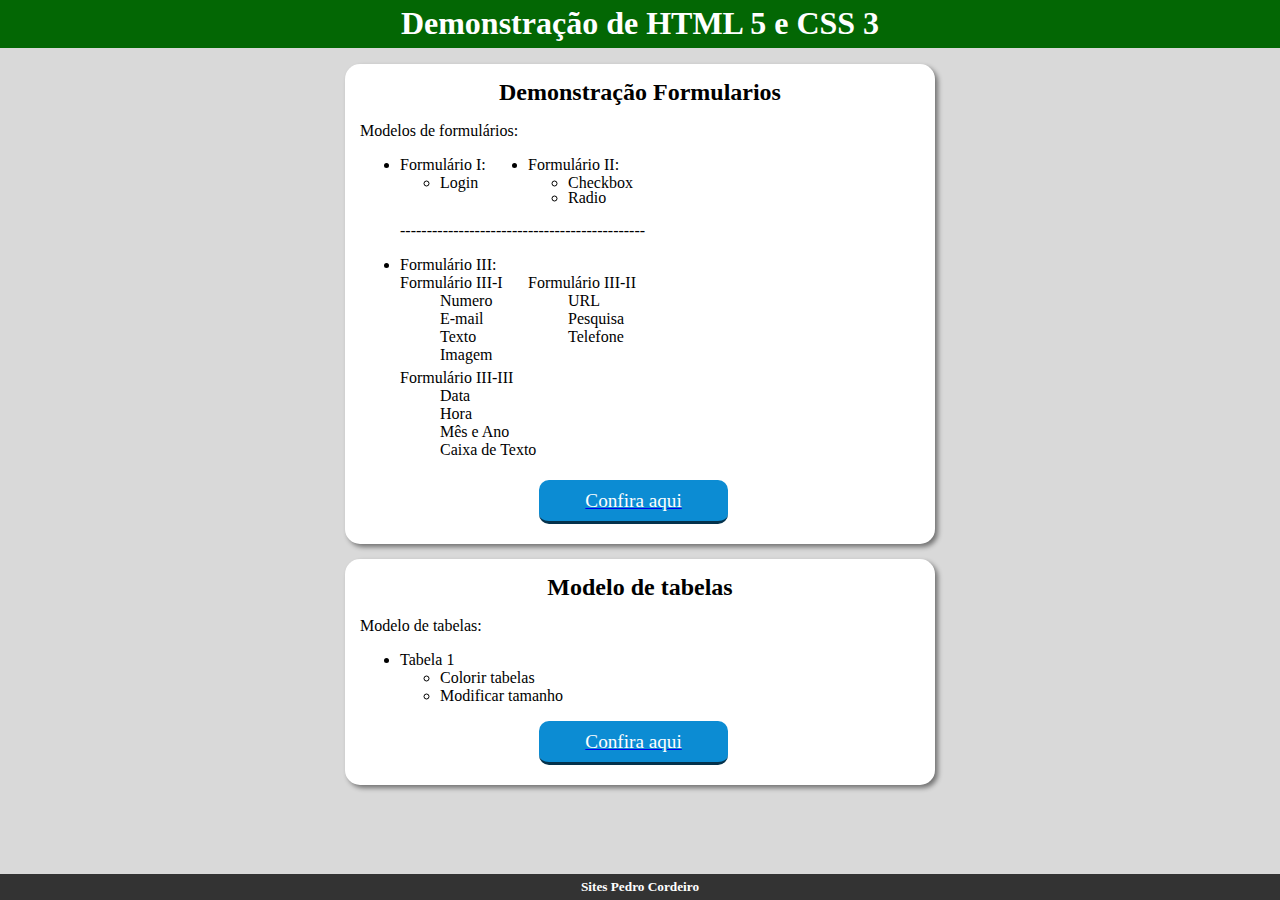
<file: index.html>
<!DOCTYPE html>
<html lang="pt-BR">
<head>
    <meta charset="UTF-8">
	<meta name="viewport" content="width=device-width, initial-scale=1.0">
	<link rel="stylesheet" type="text/css" href="CSS/index.css">
	<meta name="author" content="Pedro Cordeiro">
	<meta name="description" content="Demonstração de HTML 5 e CSS 3">
    <meta name="kaywords" content="Demonstração de HTML 5 e CSS 3">
    <!-- <meta http-equiv="refresh" content="50"> -->
	<title>Demonstração de HTML 5 e CSS 3</title>
		<!-- Começo Favicon -->
		<link rel="apple-touch-icon" sizes="180x180" href="favicon/apple-touch-icon.png">
		<link rel="icon" type="image/png" sizes="32x32" href="favicon/favicon-32x32.png">
		<link rel="icon" type="image/png" sizes="16x16" href="favicon/favicon-16x16.png">
		<link rel="manifest" href="favicon/site.webmanifest">
		<link rel="mask-icon" href="favicon/safari-pinned-tab.svg" color="#085609">
		<meta name="msapplication-TileColor" content="#036704">
		<meta name="theme-color" content="#036704">
		<!-- Fim Favicon -->
</head>
<body>
	<header>
        <div class="container">
            <h1>Demonstração de HTML 5 e CSS 3</h1>
        </div>
    </header>
    <section>
        <div class="container conteudos">
            <article>
                <h2>Demonstração Formularios</h2>
                <p>Modelos de formulários:
                    <ul>
                        <div class="lista min">
                            <li>Formulário I:
                                <ul>
                                    <li>Login</li>
                                </ul>
                            </li>
                            <li>Formulário II:
                                <ul>
                                    <li>Checkbox</li>
                                    <li style="margin: 0;margin-top: 15px;"">Radio</li>
                                </ul>
                            </li>
                        </div>
                        <p>----------------------------------------------</p>
                        <li>Formulário III:
                            <div class="lista">
                                <dl>
                                    <dt>Formulário III-I</dt>
                                    <dd>Numero</dd>
                                    <dd>E-mail</dd>
                                    <dd>Texto</dd>
                                    <dd>Imagem</dd>
                                </dl>
                                <dl>
                                    <dt>Formulário III-II</dt>
                                    <dd>URL</dd>
                                    <dd>Pesquisa</dd>
                                    <dd>Telefone</dd>
                                </dl>
                            </div>
                            <div class="lista">
                                <dl>
                                    <dt>Formulário III-III</dt>
                                    <dd>Data</dd>
                                    <dd>Hora</dd>
                                    <dd>Mês e Ano</dd>
                                    <dd>Caixa de Texto</dd>
                                </dl>
                            </div>
                        </li>
                    </ul>
                </p>
                <div class="btn">
                    <a href="Demonstração de Fomulários/Fomulários.html">
                     <p class="link">Confira aqui</p>
                    </a>
                </div>
            </article>
            <article>
                <h2>Modelo de tabelas</h2>
                <p>Modelo de tabelas:
                    <ul>
                        <li>Tabela 1
                            <ul>
                                <li>Colorir tabelas</li>
                                <li>Modificar tamanho</li>
                            </ul>
                        </li>
                    </ul>
                </p>
                <div class="btn">
                    <a href="Demonstração de Tabela/Tabela 1.html">
                        <p class="link">Confira aqui</p>
                    </a>
                </div>
            </article>
        </div>
    </section>
    <footer>
        <h5>Sites Pedro Cordeiro </h5>
    </footer>
</body>  
</html>
</file>
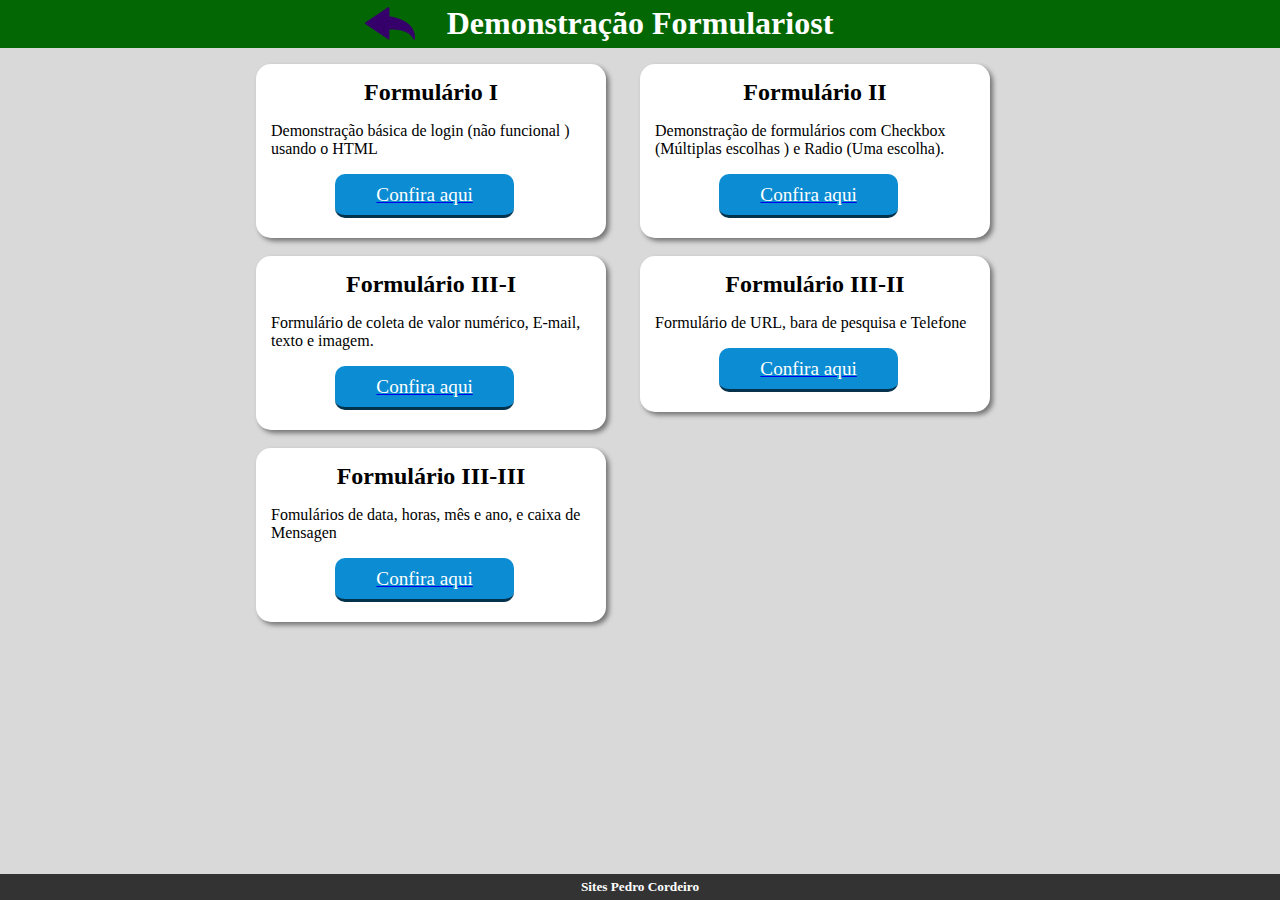
<file: Demonstração de Fomulários/Fomulários.html>
<!DOCTYPE html>
<html lang="pt-br">
<head>
    <meta charset="UTF-8">
    <meta name="viewport" content="width=device-width, initial-scale=1.0">
    <link rel="stylesheet" type="text/css" href="../CSS/index.css">
    <link rel="stylesheet" type="text/css" href="css forms/css.css">
    <meta name="author" content="Pedro Cordeiro">
    <meta name="description" content="Demonstração Formularios">
    <!-- Começo Favicon -->
    <link rel="apple-touch-icon" sizes="180x180" href="../favicon/apple-touch-icon.png">
    <link rel="icon" type="image/png" sizes="32x32" href="../favicon/favicon-32x32.png">
    <link rel="icon" type="image/png" sizes="16x16" href="../favicon/favicon-16x16.png">
    <link rel="manifest" href="../favicon/site.webmanifest">
    <link rel="mask-icon" href="../favicon/safari-pinned-tab.svg" color="#085609">
    <meta name="msapplication-TileColor" content="#036704">
    <meta name="theme-color" content="#036704">
    <!-- Fim Favicon -->
    <title>Demonstração Formularios</title>
</head>
<body>
    <header>
        <div class="container">
            <h1><a class="voltar" href="../index.html"><img src="../imagens/btn-back.png" alt="Voltar"></a> Demonstração Formulariost</h1>
        </div>
    </header>
    <section>
        <div class="container conteudos">
            <div class="duplas">
                <article>
                    <h2>Formulário I</h2>
                    <p>Demonstração básica de login (não funcional ) usando o HTML </p>
                    <div class="btn">
                        <a href="Formulário 1.html">
                            <p class="link">Confira aqui</p>
                        </a>
                    </div>
                </article>
                <article>
                    <h2>Formulário II</h2>
                    <p>Demonstração de formulários com Checkbox (Múltiplas escolhas ) e Radio (Uma escolha). </p>
                    <div class="btn">
                        <a href="Formulário 2.html">
                            <p class="link">Confira aqui</p>
                        </a>
                    </div>
                </article>
            </div>
            <div class="divisor">
            </div>
            <div class="duplas">
                <article>
                    <h2>Formulário III-I</i></h2>
                    <p>Formulário de coleta de valor numérico, E-mail,  texto e imagem.</p>
                    <div class="btn">
                        <a href="Formulário 3-1.html">
                            <p class="link">Confira aqui</p>
                        </a>
                    </div>  
                </article>
                <article>
                    <h2>Formulário III-II</i></h2>
                    <p>Formulário de URL, bara de pesquisa e Telefone</p>
                    <div class="btn">
                        <a href="Formulário 3-2.html">
                            <p class="link">Confira aqui</p>
                        </a>
                    </div>  
                </article>
            </div>
            <div class="divisor">
            </div>
            <div class="duplas">
                <article>
                    <h2>Formulário III-III</i></h2>
                    <p>Fomulários de data, horas, mês e ano, e caixa de Mensagen </p>
                    <div class="btn">
                        <a href="Formulário 3-3.html">
                            <p class="link">Confira aqui</p>
                        </a>
                    </div>  
                </article>
            </div>
        </div>
    </section>
    <footer>
        <h5>Sites Pedro Cordeiro </h5>
    </footer>
</body>
</html>
</file>
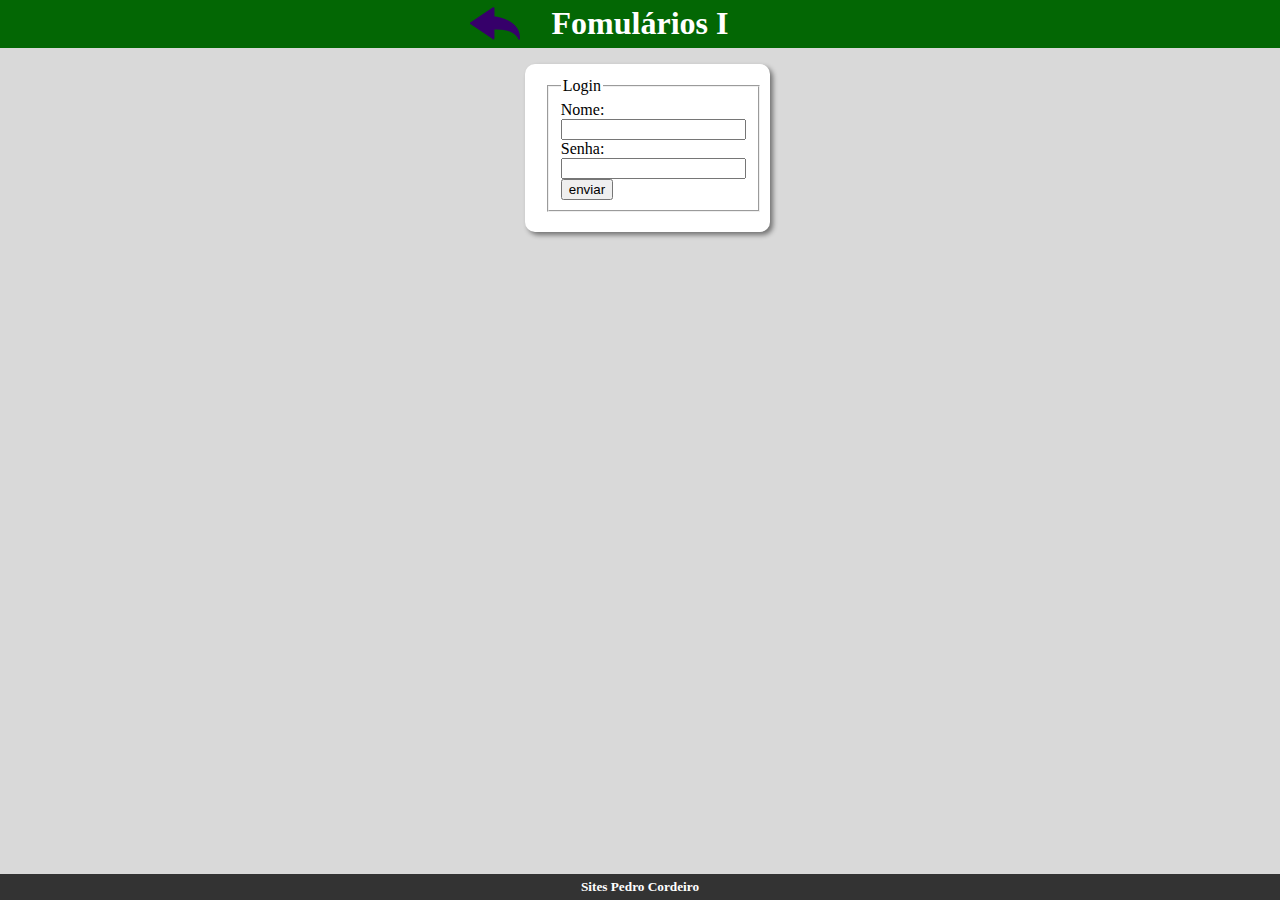
<file: Demonstração de Fomulários/Formulário 1.html>
<!DOCTYPE html>
<html lang="pt-BR">
<head>
    <meta charset="UTF-8">
    <meta name="viewport" content="width=device-width, initial-scale=1.0">
	<link rel="stylesheet" type="text/css" href="../CSS/index.css">
    <meta name="author" content="Pedro Cordeiro">
	<meta name="description" content="Demonstração de Fomulários I">
	<meta name="kaywords" content="Fomulários login">
	<title>Fomulários I</title>
	 <!-- Começo Favicon -->
	 <link rel="apple-touch-icon" sizes="180x180" href="../favicon/apple-touch-icon.png">
	 <link rel="icon" type="image/png" sizes="32x32" href="../favicon/favicon-32x32.png">
	 <link rel="icon" type="image/png" sizes="16x16" href="../favicon/favicon-16x16.png">
	 <link rel="manifest" href="../favicon/site.webmanifest">
	 <link rel="mask-icon" href="../favicon/safari-pinned-tab.svg" color="#085609">
	 <meta name="msapplication-TileColor" content="#036704">
	 <meta name="theme-color" content="#036704">
	 <!-- Fim Favicon -->
</head>
<body>
	<header>
        <h1><a class="voltar" href="Fomulários.html"><img src="../imagens/btn-back.png" alt="Voltar"></a> Fomulários I</h1>
    </header>
	<form action="PaginaQueVaiReceberInformaçoes.html" method="get">
		<fieldset>
			<legend>Login</legend>
			Nome:<br>
			<input type="text" name="nome"><br>
			Senha:<br>
			<!-- password deixa tudo com **** -->
			<input type="password" name="senha" required><br>
			<input type="submit" name="btn-enviar" value="enviar">
		</fieldset>
	</form>
	<footer>
        <h5>Sites Pedro Cordeiro </h5>
    </footer>
</body>
</html>
</file>
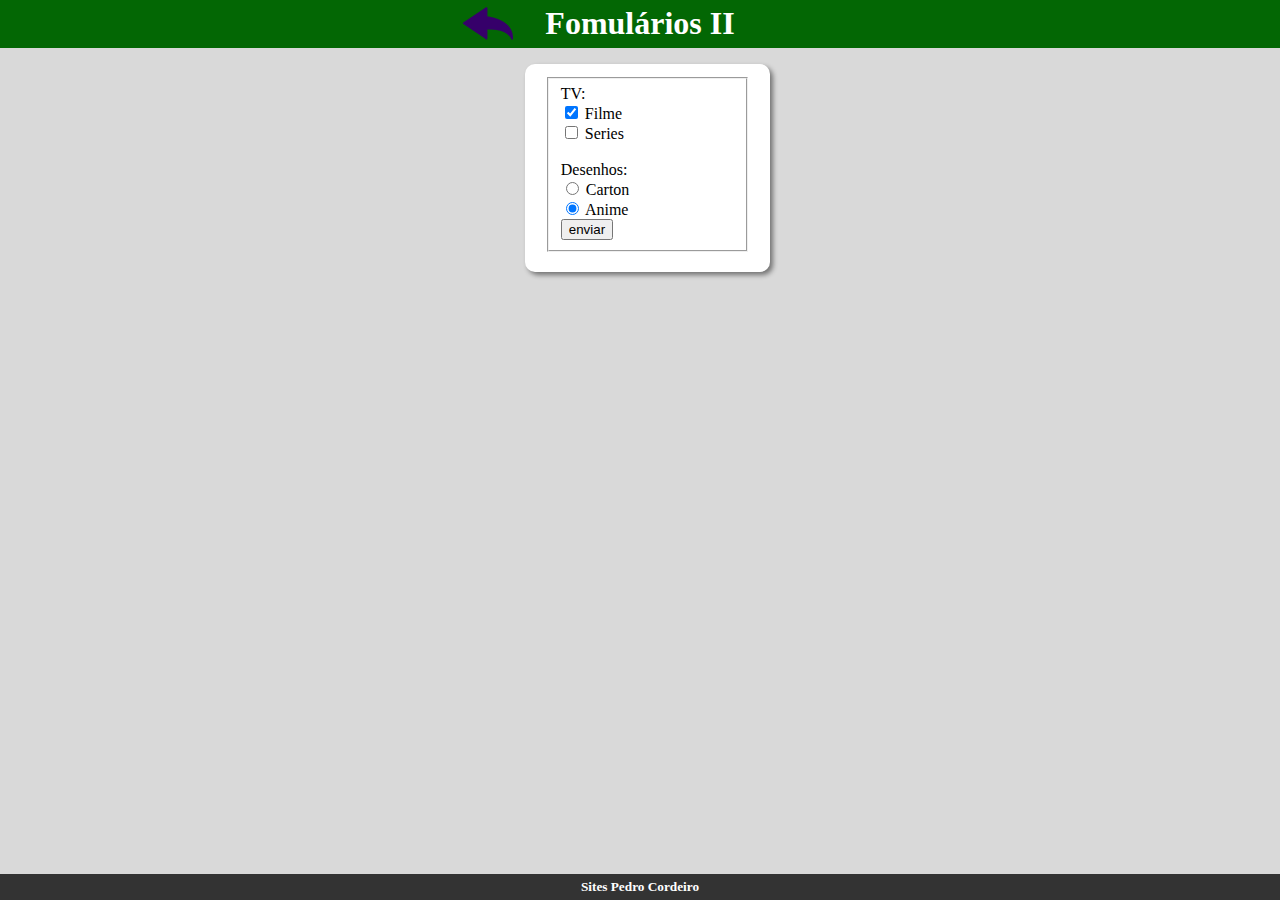
<file: Demonstração de Fomulários/Formulário 2.html>
<!DOCTYPE html>
<html lang="pt-BR">
<head>
	<meta charset="UTF-8">
	<meta name="viewport" content="width=device-width, initial-scale=1.0">
	<link rel="stylesheet" type="text/css" href="../CSS/index.css">
	<meta name="author" content="Pedro Cordeiro">
	<meta name="description" content="Demonstração de Fomulários II">
	<meta name="kaywords" content="Fomulários checkbox e radio">
	<title>Fomulários II</title>
		<!-- Começo Favicon -->
		<link rel="apple-touch-icon" sizes="180x180" href="../favicon/apple-touch-icon.png">
		<link rel="icon" type="image/png" sizes="32x32" href="../favicon/favicon-32x32.png">
		<link rel="icon" type="image/png" sizes="16x16" href="../favicon/favicon-16x16.png">
		<link rel="manifest" href="../favicon/site.webmanifest">
		<link rel="mask-icon" href="../favicon/safari-pinned-tab.svg" color="#085609">
		<meta name="msapplication-TileColor" content="#036704">
		<meta name="theme-color" content="#036704">
		<!-- Fim Favicon -->
</head>
<body>
	<header>
        <h1><a class="voltar" href="Fomulários.html"><img src="../imagens/btn-back.png" alt="Voltar"></a> Fomulários II</h1>
    </header>
	<form action="PaginaQueVaiReceberInformaçoes.html" method="get">
		<fieldset>
			TV: <br>
			<input type="checkbox" name="TV" valor="Filme" checked>
			Filme <br>
			<input type="checkbox" name="TV" value="serie">
			Series<br><br>
			Desenhos:<br>
			<input type="radio" name="desenho" value="carton"> Carton<br>
			<input type="radio" name="desenho" value="Anime" checked> Anime<br>
			<input type="submit" name="btn-enviar" value="enviar">
		</fieldset>
	</form>
	<footer>
        <h5>Sites Pedro Cordeiro </h5>
    </footer>
</body>
</html>
</file>
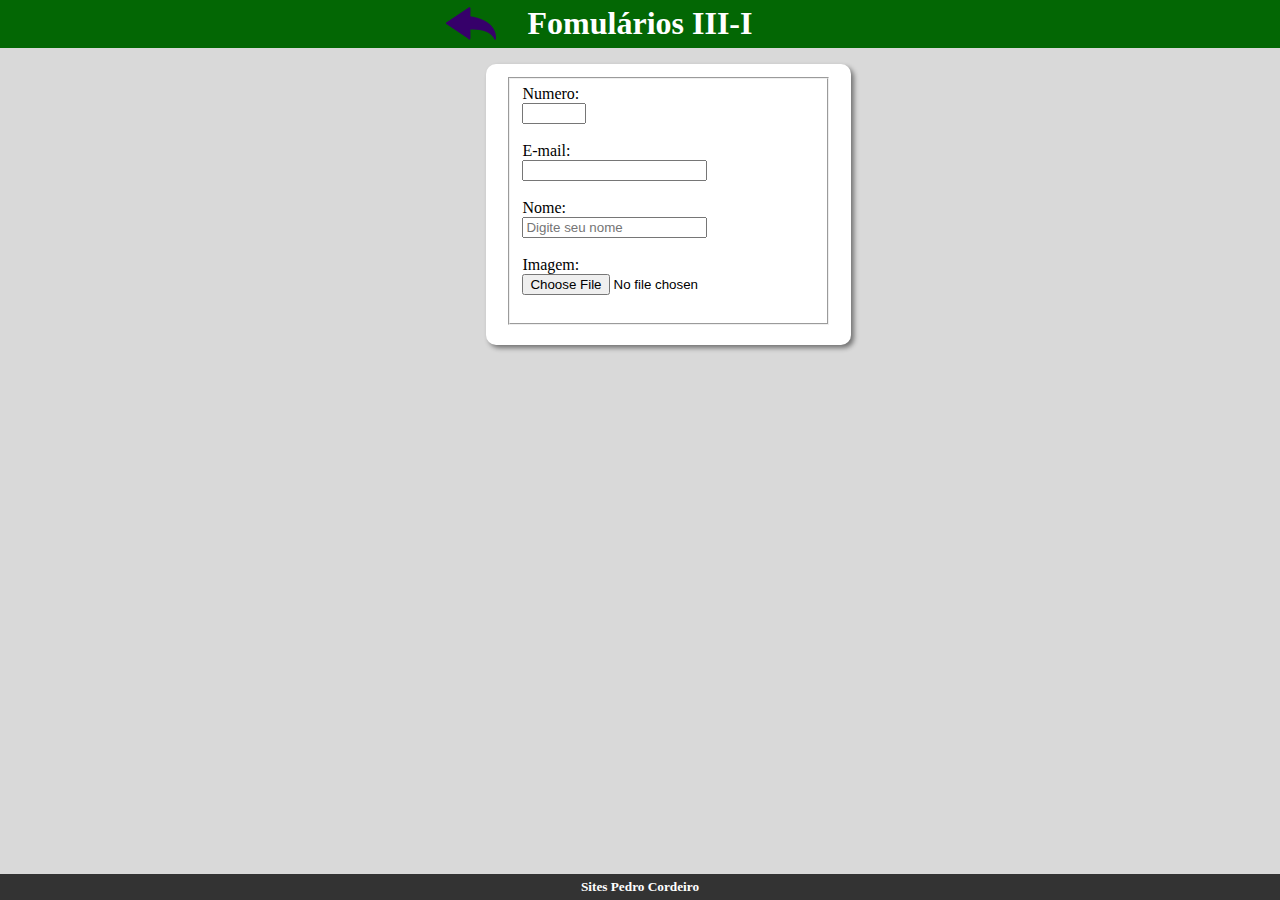
<file: Demonstração de Fomulários/Formulário 3-1.html>
<!DOCTYPE html>
<html lang="pt-BR">
<head>
	<meta charset="UTF-8">
	<meta name="viewport" content="width=device-width, initial-scale=1.0">
	<link rel="stylesheet" type="text/css" href="../CSS/index.css">
	<meta name="author" content="Pedro Cordeiro">
	<meta name="description" content="Demonstração de Fomulários III-I">
	<meta name="kaywords" content="Fomulários de numero, E-mail, texto e Imagem">
	<title>Fomulários III-I</title>
		<!-- Começo Favicon -->
		<link rel="apple-touch-icon" sizes="180x180" href="../favicon/apple-touch-icon.png">
		<link rel="icon" type="image/png" sizes="32x32" href="../favicon/favicon-32x32.png">
		<link rel="icon" type="image/png" sizes="16x16" href="../favicon/favicon-16x16.png">
		<link rel="manifest" href="../favicon/site.webmanifest">
		<link rel="mask-icon" href="../favicon/safari-pinned-tab.svg" color="#085609">
		<meta name="msapplication-TileColor" content="#036704">
		<meta name="theme-color" content="#036704">
		<!-- Fim Favicon -->
</head>
<body>
	<header>
        <h1><a class="voltar" href="Fomulários.html"><img src="../imagens/btn-back.png" alt="Voltar"></a> Fomulários III-I</h1>
    </header>
	<form class="form3" action="PaginaQueVaiReceberInformaçoes.html" method="get">
		<fieldset>	
			Numero:<br>
			<input type="number" name="numero" min="0" max="500" step="10"><br><br>
			E-mail:<br>
			<input type="email" name="email" autocomplete="on"><br><br>
			Nome:<br>
			<input type="text" name="nome" placeholder="Digite seu nome"><br><br>
			Imagem: <br>
			<input type="file" name="imagem"><br><br>
		</fieldset>
	</form>
	<footer>
        <h5>Sites Pedro Cordeiro </h5>
    </footer>
</body>
</html>
</file>
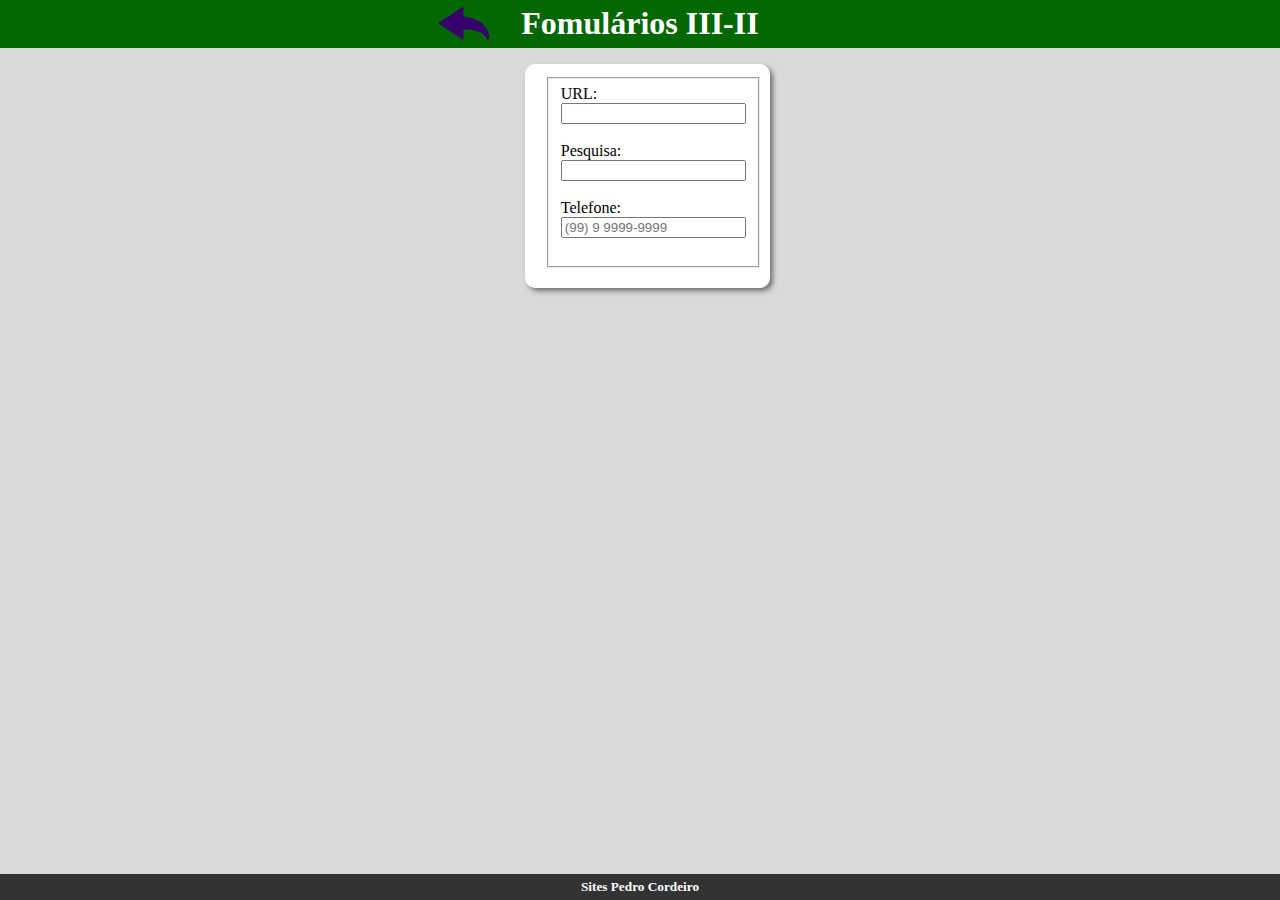
<file: Demonstração de Fomulários/Formulário 3-2.html>
<!DOCTYPE html>
<html lang="pt-BR">
<head>
    <meta charset="UTF-8">
    <meta name="viewport" content="width=device-width, initial-scale=1.0">
    <link rel="stylesheet" type="text/css" href="../CSS/index.css">
    <meta name="author" content="Pedro Cordeiro">
    <meta name="description" content="Demonstração de Fomulários III-II">
    <meta name="kaywords" content="Fomulários de URL, Pesquisa e telefone">
    <title>Fomulários III-II</title>
        <!-- Começo Favicon -->
        <link rel="apple-touch-icon" sizes="180x180" href="../favicon/apple-touch-icon.png">
        <link rel="icon" type="image/png" sizes="32x32" href="../favicon/favicon-32x32.png">
        <link rel="icon" type="image/png" sizes="16x16" href="../favicon/favicon-16x16.png">
        <link rel="manifest" href="../favicon/site.webmanifest">
        <link rel="mask-icon" href="../favicon/safari-pinned-tab.svg" color="#085609">
        <meta name="msapplication-TileColor" content="#036704">
        <meta name="theme-color" content="#036704">
        <!-- Fim Favicon -->
</head>
<body>
    <header>
        <h1><a class="voltar" href="Fomulários.html"><img src="../imagens/btn-back.png" alt="Voltar"></a> Fomulários III-II</h1>
    </header>
    <form action="PaginaQueVaiReceberInformaçoes.html" method="get">
        <fieldset>			
        <!-- formulario invisivel serve apenas para passar parametros -->
        <input type="hidden" name="id">
        URL:<br>
        <input type="url" name="site"><br><br>
        Pesquisa:<br>
        <input type="search" name="Pesquisas"><br><br>
        Telefone:<br>
        <input type="tel" name="telefone" placeholder="(99) 9 9999-9999"><br><br>
        </fieldset>
    </form>
    <footer>
        <h5>Sites Pedro Cordeiro </h5>
    </footer>
</body>    
</html>
</file>
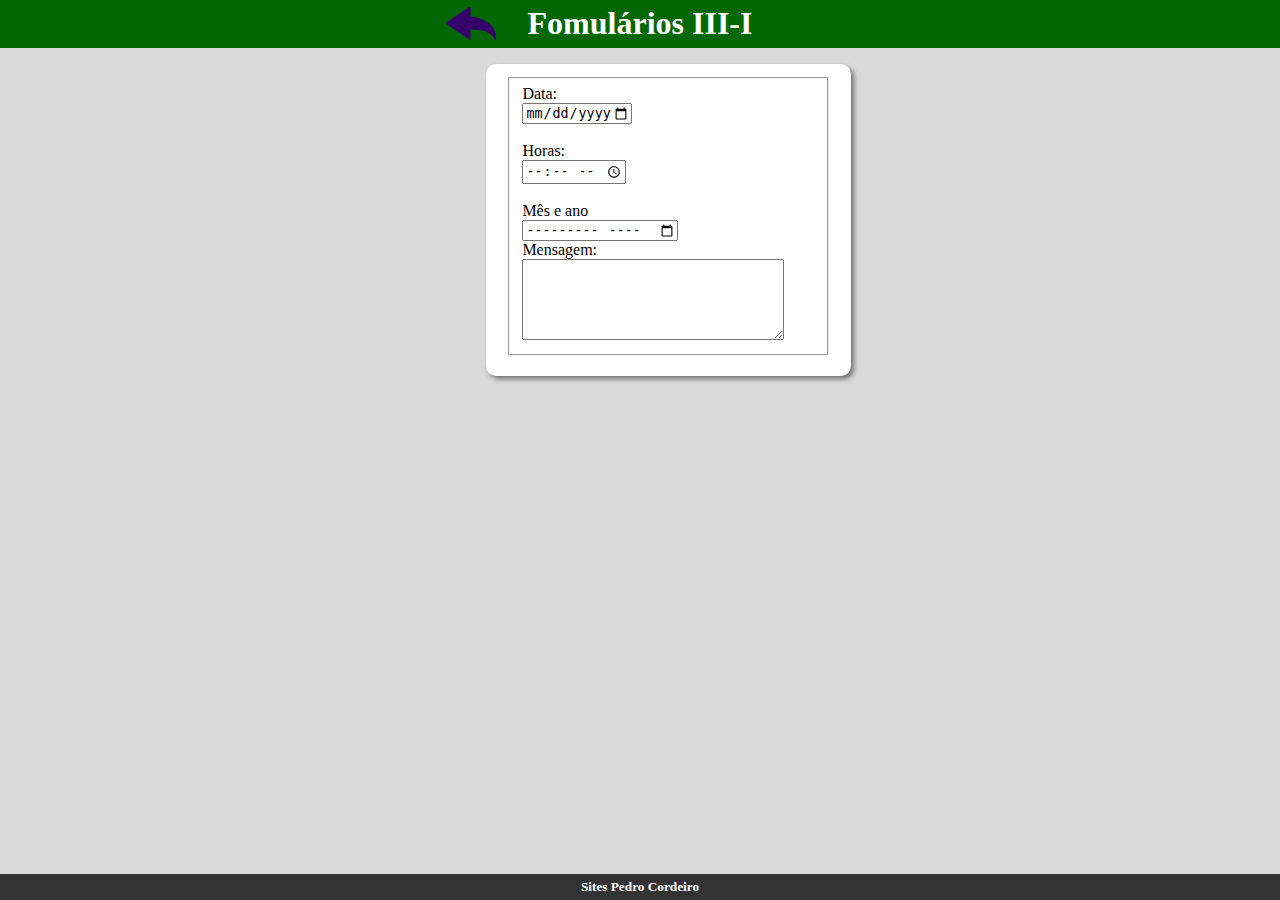
<file: Demonstração de Fomulários/Formulário 3-3.html>
<!DOCTYPE html>
<html lang="pt-BR">
<head>
	<meta charset="utf-8">
	<meta name="description" content="Demonstração de Fomulários III-III">
	<meta name="kaywords" content="Fomulários de data, horas, mês e ano, e caixa de Mensagens">
	<meta name="author" content="Pedro Alves Cordeiro">
	<meta http-equiv="refresh" content="100">
	<link rel="stylesheet" type="text/css" href="../CSS/index.css">
	<title>Fomulários III-I</title>
		<!-- Começo Favicon -->
		<link rel="apple-touch-icon" sizes="180x180" href="../favicon/apple-touch-icon.png">
		<link rel="icon" type="image/png" sizes="32x32" href="../favicon/favicon-32x32.png">
		<link rel="icon" type="image/png" sizes="16x16" href="../favicon/favicon-16x16.png">
		<link rel="manifest" href="../favicon/site.webmanifest">
		<link rel="mask-icon" href="../favicon/safari-pinned-tab.svg" color="#085609">
		<meta name="msapplication-TileColor" content="#036704">
		<meta name="theme-color" content="#036704">
		<!-- Fim Favicon -->
</head>
<body>
	<header>
        <h1><a class="voltar" href="Fomulários.html"><img src="../imagens/btn-back.png" alt="Voltar"></a> Fomulários III-I</h1>
    </header>
	<form class="form3" action="PaginaQueVaiReceberInformaçoes.html" method="get">
		<fieldset>			
			Data:<br>
			<input type="date" name="data" min="2000-12-31" max="2020-12-31"><br><br>
			Horas:<br>
			<input type="time" name="Horas"><br><br>
			Mês e ano<br>
			<input type="month" name="mes_ano"><br>
			Mensagem:
			<textarea name="Mensagem" rows="5" cols="30"></textarea>
		</fieldset>
	</form>
	<footer>
        <h5>Sites Pedro Cordeiro </h5>
    </footer>
</body>
</html>
</file>
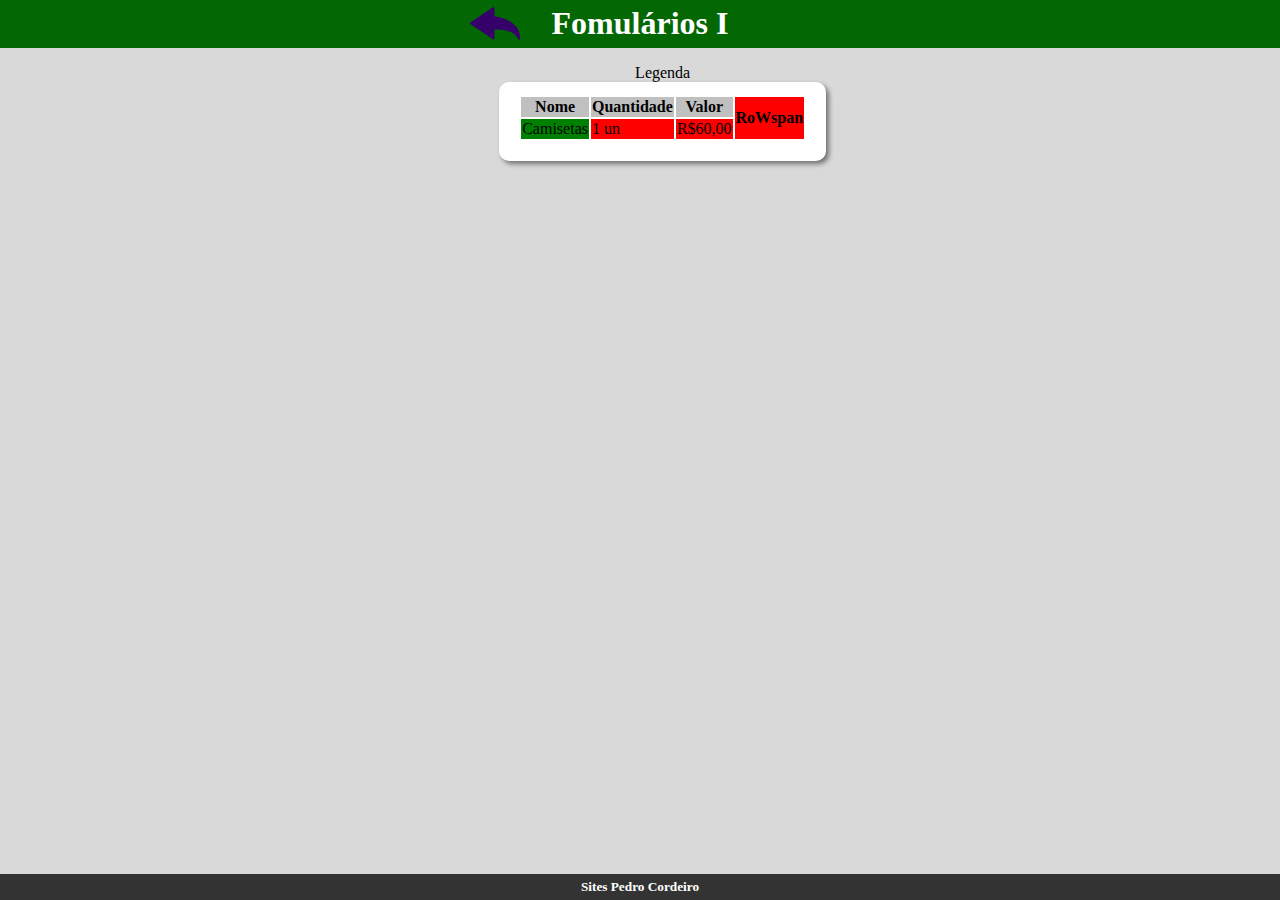
<file: Demonstração de Tabela/Tabela 1.html>
<!DOCTYPE html>
<html lang="pt-BR">
<head>
    <meta charset="UTF-8">
	<meta name="viewport" content="width=device-width, initial-scale=1.0">
	<link rel="stylesheet" type="text/css" href="../CSS/index.css">
	<meta name="author" content="Pedro Cordeiro">
	<meta name="description" content="Demonstração de Tabela I">
	<meta name="kaywords" content="Demonstração de Tabela I">
	<title>Tabela I</title>
		<!-- Começo Favicon -->
		<link rel="apple-touch-icon" sizes="180x180" href="../favicon/apple-touch-icon.png">
		<link rel="icon" type="image/png" sizes="32x32" href="../favicon/favicon-32x32.png">
		<link rel="icon" type="image/png" sizes="16x16" href="../favicon/favicon-16x16.png">
		<link rel="manifest" href="../favicon/site.webmanifest">
		<link rel="mask-icon" href="../favicon/safari-pinned-tab.svg" color="#085609">
		<meta name="msapplication-TileColor" content="#036704">
		<meta name="theme-color" content="#036704">
		<!-- Fim Favicon -->
</head>
<body>
	<header>
        <h1><a class="voltar" href="../index.html"><img src="../imagens/btn-back.png" alt="Voltar"></a> Fomulários I</h1>
    </header>
	<table>
		<caption>Legenda</caption>
		<tr>
			<th colspan="3" bgcolor="silver">Nome</th>
			<th colspan="2" bgcolor="silver">Quantidade</th>
			<th colspan="2" bgcolor="silver">Valor</th>
			<th colspan="2" rowspan="2" bgcolor="red">RoWspan</th>
		</tr>
		<tr>
			<td colspan="3" bgcolor="green">Camisetas</td>
			<td colspan="2" bgcolor="red">1 un</td>
			<td colspan="2" bgcolor="red">R$60,00</td>
		</tr>
	</table>
	<footer>
        <h5>Sites Pedro Cordeiro </h5>
    </footer>
</body>  
</html>
</file>
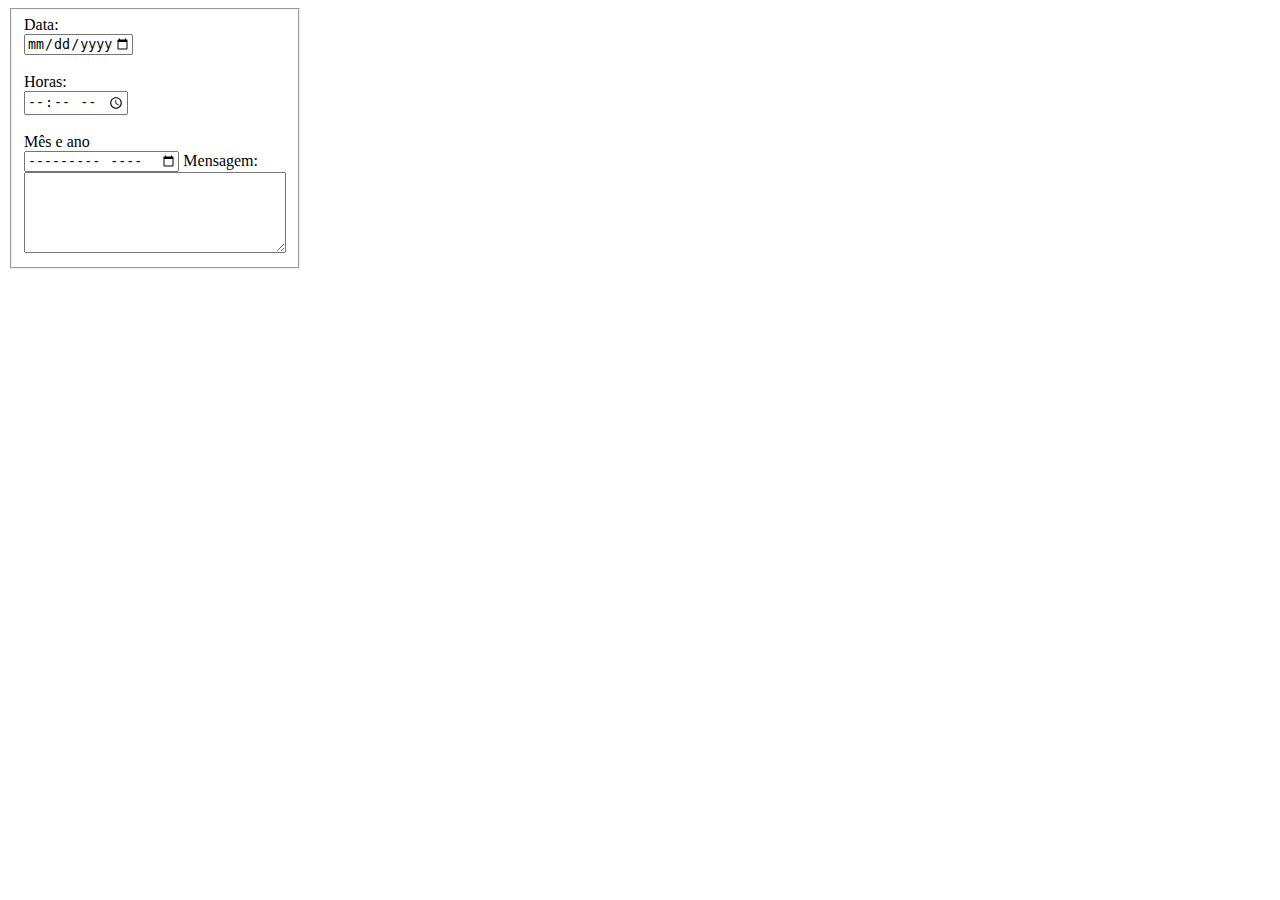
<file: Fomulários/Formulário 1.html>
<!DOCTYPE html>
<html lang="pt.br">
<head>
	<meta charset="utf-8">
	<meta name="description" content="descreva o site">
	<meta name="kaywords" content="palavras os outros pesquisem e ajude a ajude achar o site">
	<meta name="author" content="Pedro Alves Cordeiro">
	<meta http-equiv="refresh" content="100">
</head>
<body>
	<form action="PaginaQueVaiReceberInformaçoes.html" method="get">
		<fieldset>			
			Data:<br>
			<input type="date" name="data" min="2000-12-31" max="2020-12-31"><br><br>
			Horas:<br>
			<input type="time" name="Horas"><br><br>
			Mês e ano<br>
			<input type="month" name="mes_ano">
			Mensagem:
			<textarea name="Mensagem" rows="5" cols="30"></textarea>
		</fieldset>
	</form>
</body>
<style type="text/css">
	form{
		width: 150px;
	}
</style>
</html>
</file>
<file: CSS/index.css>
body{
    margin: 0;
    background-color:#00000026;
}
form, table{
    margin-left: 41vw;
    width: 205px;
    padding: 13px 20px 20px;
    border-radius: 10px;
    box-shadow: 3px 3px 5px rgba(0, 0, 0, 0.473);
    background-color: #fff;
}
header{
	background-color: #036704;
	height: 3em;
	color: #FFF;
	margin-bottom: 1em;
}
.voltar {
    position: absolute;
    margin-left: -82px;
}
h1,h2,h5{
	padding-top: 5px;
    text-align: center;
    margin: 0;
}
footer{
	background-color: #333;
	width: 100%;
    padding-bottom: 5px;
    color: #FFF;
    position: fixed;
    z-index: 1000;
    bottom: 0;
}

/* index e paginas de navegação*/
.conteudos{
    margin-bottom: 40px;
}
article{
	margin-bottom: 15px !important;
	background-color: white;
    width: 560px;
    margin: auto;
    padding: 10px 15px;
	box-shadow: 3px 3px 5px rgba(0, 0, 0, 0.473);
	border-radius: 15px;
}
.btn .link{
	text-align: center;
    padding: .5em 2em;
    border: 0;
    border-radius: 10px;
    border-bottom: 3px solid;
    font-size: 1.2em;
    cursor: pointer;
    margin: 0;
    color: #fff;
    background-color: #0c8cd3;
    border-color: #04324c;
    width: 20%;
    margin: 10px 0px;
    margin-left: 14vw;
    transition: 0.3s;
} 
.link:hover{
    border-bottom: 0px;
}
div.lista{
    width: 10vw;
    height: 95px;
}
ul div.min{
    height: 50px;
}
.lista dl,.lista li{
    position: absolute;
}
.lista dl:nth-child(2), .lista li:nth-child(2){
    margin-left: 10vw;
}
/* Formularios */
form.form3{
    margin-left: 38vw;
    width: 325px;
}

/* Tabelas */
table{
    margin-left: 39vw;
}
</file>
<file: Demonstração de Fomulários/css forms/css.css>
article {
    width: 25vw;
    margin: 0;
}
.btn .link {  
    width: 8vw; 
    margin-left: 5vw;
}
.duplas article:nth-child(2) {
    margin-left: 50vw;
}

.duplas article{
    margin-left: 20vw;
    position: absolute;

}
.divisor{
    height: 15vw;
}
</file>
